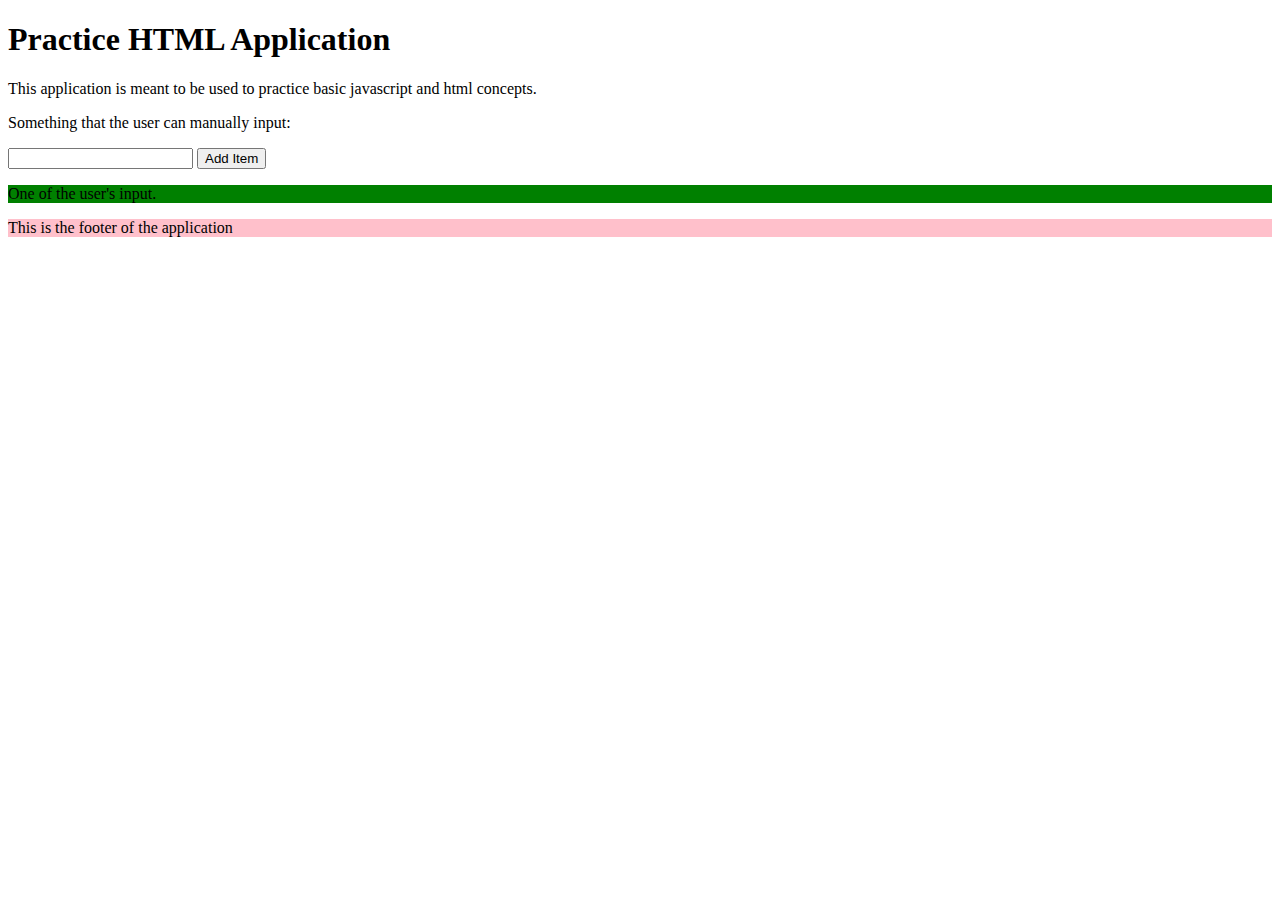
<file: intro_app/index.html>
<!DOCTYPE html>
<!--[if lt IE 7]>      <html class="no-js lt-ie9 lt-ie8 lt-ie7"> <![endif]-->
<!--[if IE 7]>         <html class="no-js lt-ie9 lt-ie8"> <![endif]-->
<!--[if IE 8]>         <html class="no-js lt-ie9"> <![endif]-->
<!--[if gt IE 8]><!--> <html class="no-js"> <!--<![endif]-->
    <head>
        <meta charset="utf-8">
        <meta http-equiv="X-UA-Compatible" content="IE=edge">
        <title>Practice Application</title>
        <meta name="description" content="">
        <meta name="viewport" content="width=device-width, initial-scale=1">
        <link rel="stylesheet" href="style.css" rel="stylesheet" type="text/css">
    </head>
    <body>
        <!--[if lt IE 7]>
            <p class="browsehappy">You are using an <strong>outdated</strong> browser. Please <a href="#">upgrade your browser</a> to improve your experience.</p>
        <![endif]-->
        <header>
            <h1>Practice HTML Application</h1>
            <p>This application is meant to be used to practice basic javascript and html concepts.</p>
        </header>
        <main>
            <!-- this is how we insert comments in html -->
            <section class="userItem">
                <p>Something that the user can manually input: </p>
                <input type="text">
                <button>Add Item</button>
            </section>
            <section class="userItems">
                <p>One of the user's input.</p>
            </section>
        </main>
        <footer>
            This is the footer of the application
        </footer>
        <!-- Below we are using the JQuery Google CDN from https://developers.google.com/speed/libraries#jquery -->
        <script src="https://ajax.googleapis.com/ajax/libs/jquery/3.5.1/jquery.min.js"></script>
        <script src="app.js"></script>
    </body>
</html>
</file>
<file: intro_app/style.css>
body {
   background: white; 
}
.userItem button:hover {
    cursor: pointer;
}
.userItems p:nth-child(even) {
    background: gray;
}

.userItems p:nth-child(odd) {
    background: green;
}
footer {
    background:pink;
}
</file>
